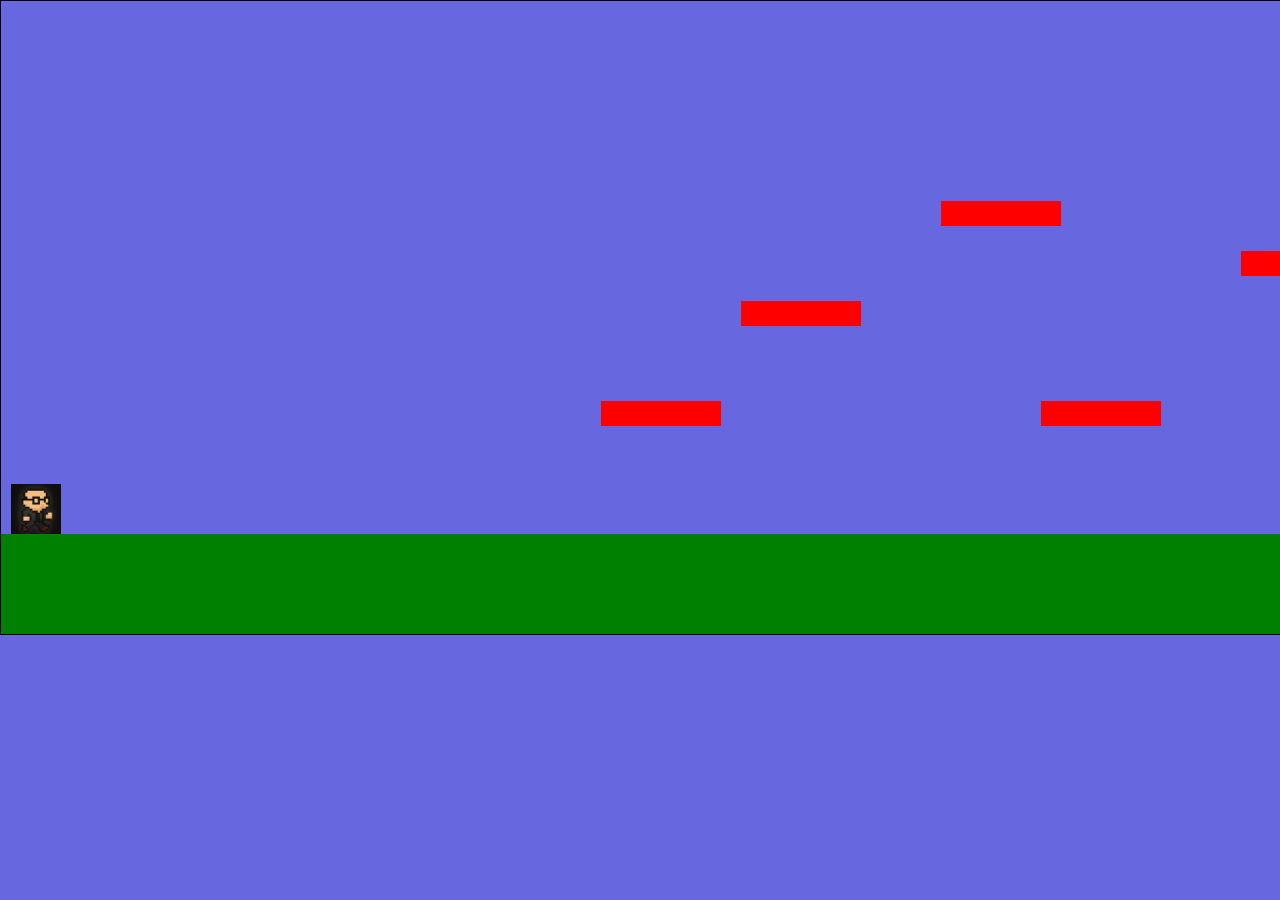
<file: Jogo/index.html>
<!DOCTYPE html>
<html lang="en">
<head>
  <meta charset="UTF-8" />
  <meta name="viewport" content="width=device-width, initial-scale=1.0"/>
  <title>clodoaldo-Run</title>
  <link rel="stylesheet" href="css/main.css" />
</head>
<body>

  <div class="container">
    <div id="world">
      <img src="/Jogo/img/player/clodoaldo-direita.png" id="character" class="player" />
      <div class="ground"></div>
      <canvas id="gamecanvas"></canvas>
    </div>
  </div>

  <script type="module" src="js/main.js"></script>
</body>
</html>
</file>
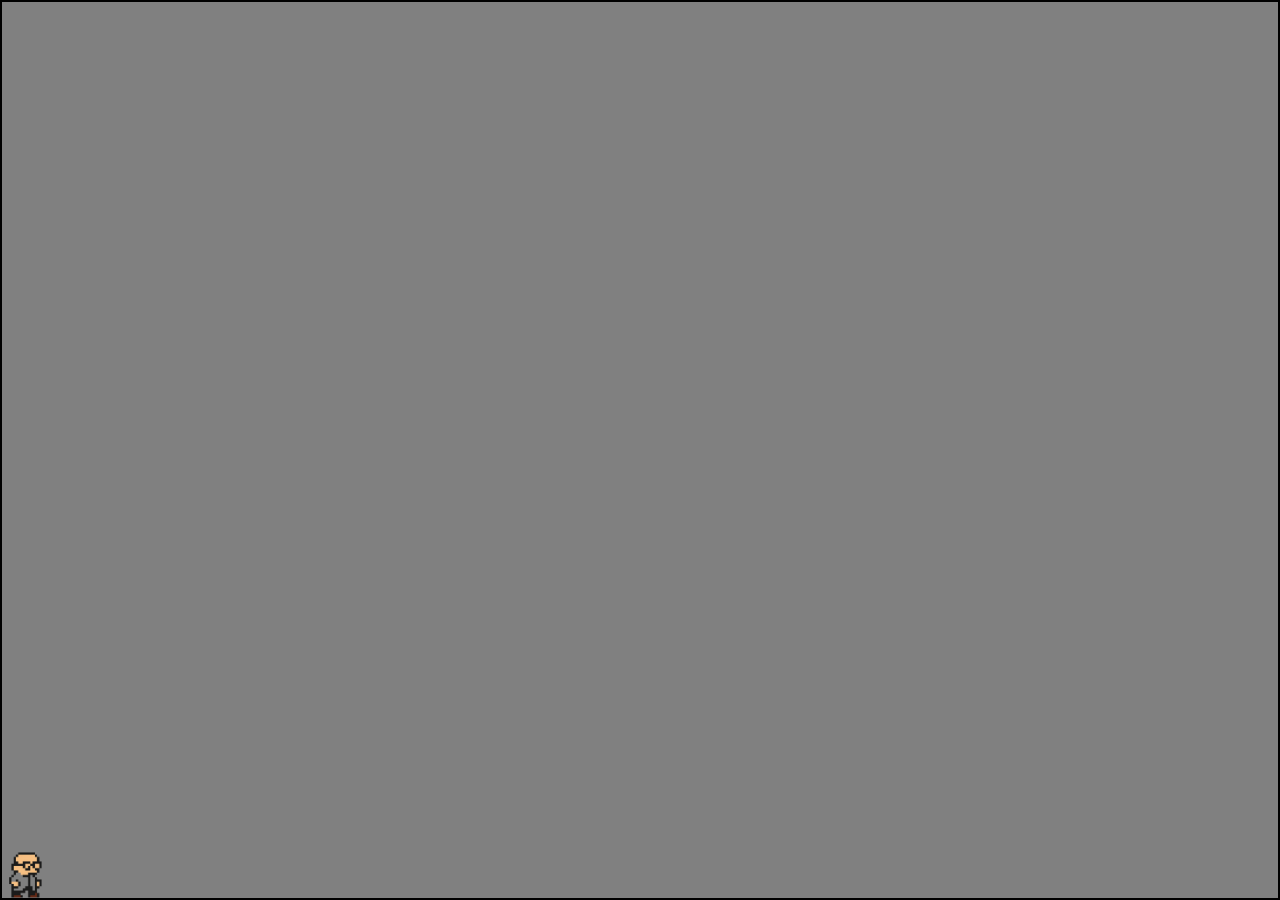
<file: Mario-Run/index.html>
<!DOCTYPE html>
<html lang="en">
<head>
    <meta charset="UTF-8">
    <meta name="viewport" content="width=device-width, initial-scale=1.0">
    <title>clodoaldo-Run</title>
    <link rel="stylesheet" href="css/style.css">
</head>
<body class="screen">

    <div class="container">
        <img src="/Mario-Run/img/personagem/clodoaldo.png" alt="clodoaldo" id="character" class="player">
    </div>

    <script src="js/script.js"></script>
</body>
</html>
</file>
<file: Jogo/css/main.css>
* {
  margin: 0;
  padding: 0;
  box-sizing: border-box;
}

body {
  background-color: rgb(103, 103, 223);
  overflow-x: scroll;   /* permite scroll pro lado */
  overflow-y: hidden;   /* bloqueia scroll vertical */
}


.container {
  width: 5000px;
  height: 635px;
  border: 1px solid black;
  position: relative;
}

#world {
  width: 100%;
  height: 100%;
  position: relative;
}

.player {
  width: 50px;
  height: 50px;
  position: absolute;
  top: 0;
  left: 0;
}

.ground {
  width: 100%;
  height: 100px;
  background-color: green;
  position: absolute;
  bottom: 0;
}
.pipe{
  width: 100px;
  height: 120px;
  position: absolute;
  bottom: 100px;
  left: 1500px;
}
#gamecanvas{
  position: absolute;
  width: 5000px;
  height: 650px;
}
</file>
<file: Mario-Run/css/style.css>
* {
    margin: 0;
    padding: 0;
    box-sizing: border-box;
}

.container {
    background-color: gray;
    width: 100%;
    height: 100%;
    border: solid 2px;
    position: absolute;
}

.player {
    position: absolute;
    bottom: 0;
    width: 50px;
    height: 50px;
}
</file>
